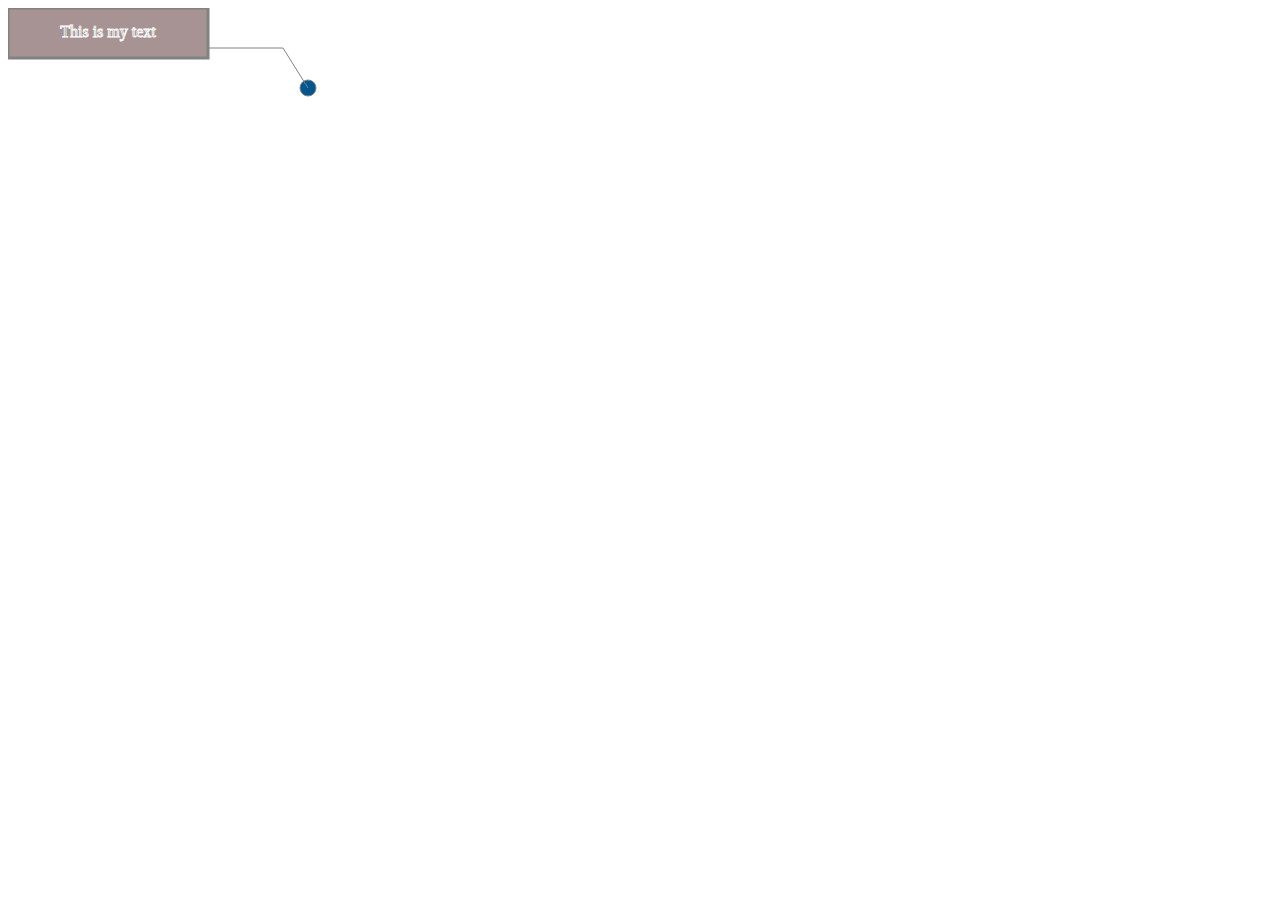
<file: indexNew.html>
<!DOCTYPE html>
<html lang="en">
<head>
    <meta charset="UTF-8">
    <meta http-equiv="X-UA-Compatible" content="IE=edge">
    <meta name="viewport" content="width=device-width, initial-scale=1.0">
    <title>Document</title>
</head>
<body>
    <svg id ="svgLabel" width="400px" height="200px" class="svgLabel" viewBox="0 0 400 200" xmlns="http://www.w3.org/2000/svg">
        <circle cx="300" cy="80" r="8"  stroke="rgb(130, 130, 130)" fill="#025690"/>
        <path d="M300 80 L275 40 L200 40" stroke="rgb(130, 130, 130)" fill="none"/>
        <rect width="200" height="50" style="fill:rgba(80,40,40,.5);stroke-width:3;stroke:rgb(130, 130, 130)"/>
        <!-- If you do not specify the stroke
             color the line will not be visible -->
        <text x="100" y="25" class="small" dominant-baseline="middle" text-anchor="middle" style="stroke:white;">This is my text</text>
      
      </svg>
    
</body>
</html>
</file>
